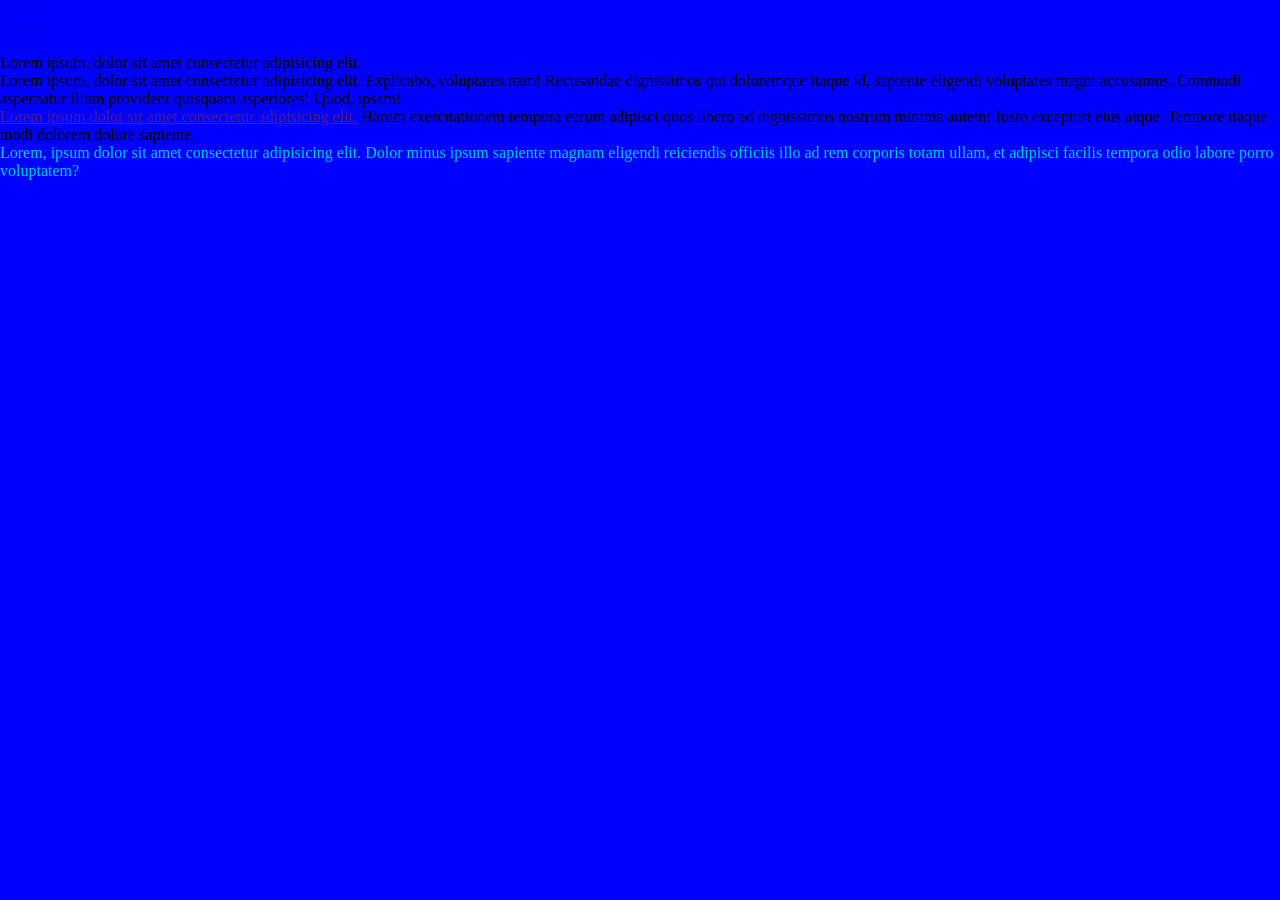
<file: index.html>
<!DOCTYPE html>
<html lang="ru">
<head>
    <meta charset="UTF-8">
    <meta name="viewport" content="width=device-width, initial-scale=1.0">
    <title>Главная страница</title>
    <link rel="stylesheet" href="style/style.css">
</head>
<body>
    <ul>
        <li><a href="./page-about-use.html">О нас</a></li>
        <li><a href="./page-orders.html">Заказы</a></li>
        <li><a href="#">Контакты</a></li>
    </ul>

    <p><div><span>Lorem ipsum,</span> dolor sit amet consectetur adipisicing elit.</div>Lorem ipsum, dolor sit amet consectetur adipisicing elit. Explicabo, voluptates nam! Recusandae dignissimos qui doloremque itaque id, sapiente eligendi voluptates magni accusamus. Commodi aspernatur illum provident quisquam asperiores! Quod, ipsam!</p>
    <p><a href="">Lorem ipsum dolor sit amet consectetur adipisicing elit.</a> Harum exercitationem tempora earum adipisci quos libero ad dignissimos nostrum minima autem! Iusto excepturi eius atque. Tempore itaque modi dolorem dolore sapiente.</p>
    <p class="font-p">Lorem, ipsum dolor sit amet consectetur adipisicing elit. Dolor minus ipsum sapiente magnam eligendi reiciendis officiis illo ad rem corporis totam ullam, et adipisci facilis tempora odio labore porro voluptatem?</p>
</body>
</html>
</file>
<file: style/style.css>
*{
    margin: 0;
    padding: 0;
    background-color: blue;
}
.font-p {
    color: darkturquoise;
}
</file>
